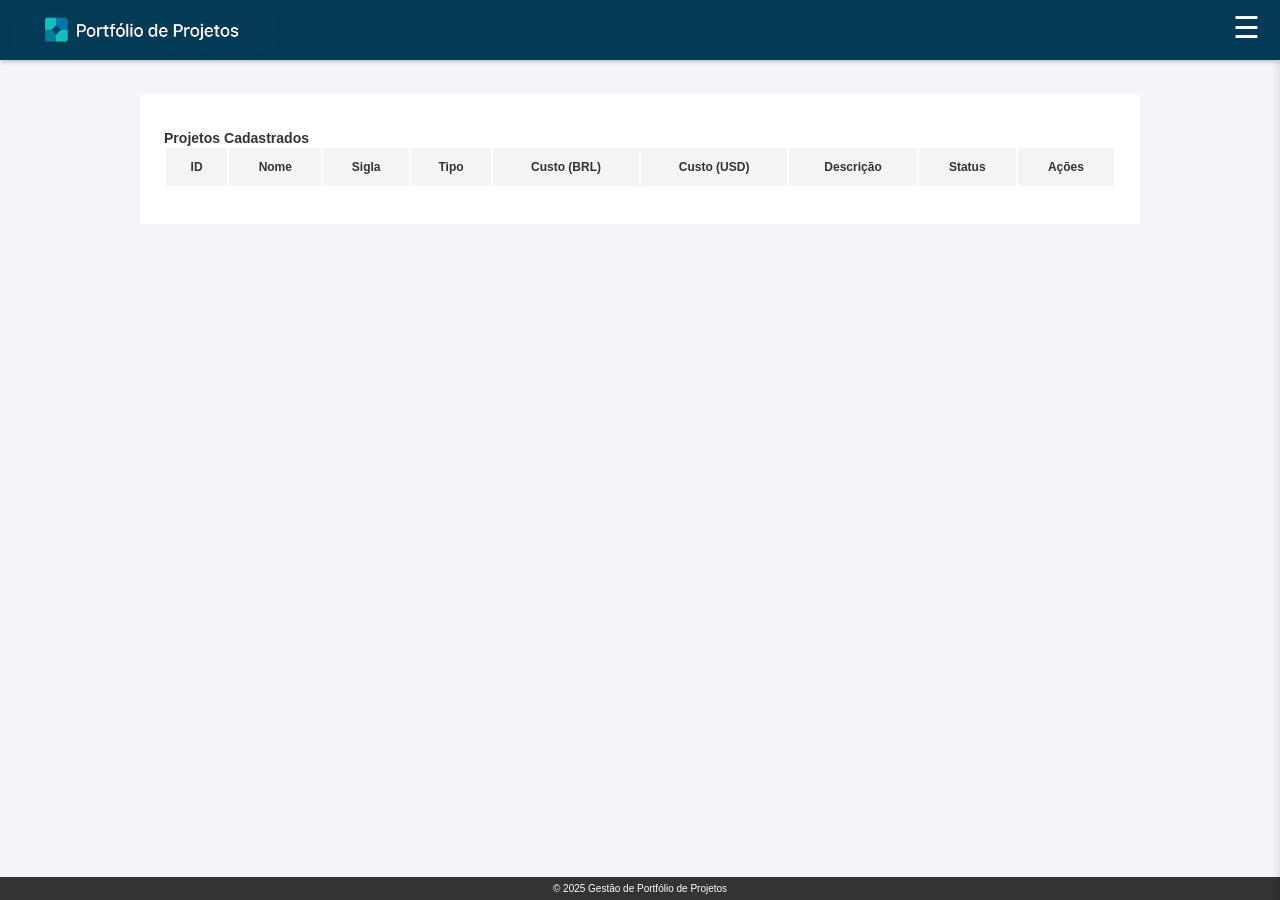
<file: index.html>
<!DOCTYPE html>
<html lang="pt-br">
<head>
  <meta charset="UTF-8" />
  <meta name="viewport" content="width=device-width, initial-scale=1.0" />
  <title>Portfólio de Projetos</title>
  <link rel="stylesheet" href="../styles.css" />
  <link rel="icon" href="imagens/favicon.png" type="image/png">
</head>
<body>
  <div class="layout">
    <header>
      <div class="header-left">
        <img src="../imagens/logo2.png" alt="Logo" class="logo-header" />
        <h2></h2>
      </div>
      <button id="toggleSidebar" class="menu-toggle">☰</button>
    </header> 

    <aside class="sidebar-overlay" id="sidebar">
      <div class="sidebar-header">
        <h3>Menu</h3>
        <!--<button class="close-btn" onclick="fecharSidebar()"></button>-->
      </div>
      <ul class="sidebar-menu">
        <li><a href="#" onclick="loadPage('home')">Home</a></li>
        <li class="submenu">
          <span>Projetos</span>
          <ul class="submenu-items">
            <li><a href="#" onclick="loadPage('cadastro-projeto.html')">Cadastrar</a></li>
            <li><a href="#" onclick="loadPage('projetos.html')">Listar</a></li>
          </ul>
        </li>
        <li class="submenu">
          <span>Recursos</span>
          <ul class="submenu-items">
            <li><a href="#" onclick="loadPage('cadastro-recurso.html')">Cadastrar</a></li>
            <li><a href="#" onclick="loadPage('recursos.html')">Listar</a></li>
          </ul>
        </li>
        <li><a href="#" onclick="loadPage('gerenciar-equipe.html')">Gerenciar Equipes</a></li>
      </ul>
    </aside>
    

    <main>
      <section id="conteudo">
        <!-- Conteúdo carregado dinamicamente vai aqui -->
      </section>
    </main>

    <div id="historicoModal" class="modal">
      <div class="modal-content">
        <div class="modal-header">
          <div class="div-left"><h2>Histórico do Projeto</h2></div>
          <div class="div-right">
            <button type="button" class="btn-close" onclick="fecharModal()">&times;</button>
          </div>
        </div>
        <div class="modal-body" id="historico-container"><!-- Histórico será carregado aqui --></div>
      </div>
    </div>

    <div id="recursosModal" class="modal">
      <div class="modal-content">
        <div class="modal-header">
          <div class="div-left"><h2>Recursos do Projeto</h2></div>
          <div class="div-right">
            <button type="button" class="btn-close" onclick="fecharModalRecursos()">&times;</button>
          </div>
        </div>
        <div class="modal-body" id="recursos-container"><!-- Os recursos serão carregados aqui --></div>
      </div>
    </div>

    <footer>
      <p>&copy; 2025 Gestão de Portfólio de Projetos</p>
    </footer>
  </div>

  <script src="js/projeto.js"></script>
  <script src="js/recurso.js"></script>
  <script src="js/equipe.js"></script>
  <script src="js/scripts.js"></script>
</body>
</html>
</file>
<file: styles.css>
/* ======================= Reset ======================= */
*::before,
*::after,
* {
  margin: 0;
  padding: 0;
  box-sizing: border-box;
  text-decoration: none;
}

:root {
  --white: #fff;
  --black: #131826;
  --blue: #3fa6d5;
  --blue2: #004aad;
  --blue3: #043a55;
  --blue4: #87f2f1;
  --blue5: #14bbba;
  --orange: #f7941e;
  --yellow: #efcc5a;
  --red: #d6290b;
  --green: #8fc346;
  --gray: #eeeeee;
  --gray1: #f4f4f9;
  --gray2: #333;
}

/* ======================= Base ======================= */
html {
  font-size: 12px;
}

body {
  font-family: Arial, sans-serif;
  margin: 0;
  padding: 0;
  min-height: 100vh;
  background-color: var(--gray1);
  color: var(--gray2);
  scroll-behavior: smooth;
}

.layout {
  display: flex;
  flex-direction: column;
  min-height: 100vh;
}

/* ======================= Header ======================= */
header {
  position: fixed;
  top: 0;
  left: 0;
  right: 0;
  height: 60px;
  background-color: var(--blue3);
  display: flex;
  align-items: center;
  justify-content: space-between;
  padding: 0 1rem;
  box-shadow: 0 2px 4px rgba(0, 0, 0, 0.2);
  z-index: 999;
}

.header-left {
  display: flex;
  align-items: center;
  gap: 10px;
}

.logo-header {
  height: 40px;
  margin-right: 0.8rem;
}

/* ======================= Botão Hamburguer ======================= */
.menu-toggle {
  position: absolute;
  top: 10px;
  right: 20px;
  font-size: 2.5rem;
  background: none;
  border: none;
  cursor: pointer;
  color: white;
}

/* ======================= Sidebar ======================= */
.sidebar-overlay {
  position: fixed;
  top: 0;
  right: 0;
  width: 220px;
  height: 100%;
  background-color: #f9f9f9;
  box-shadow: -2px 0 8px rgba(0, 0, 0, 0.1);
  transform: translateX(100%);
  transition: transform 0.3s ease-in-out;
  z-index: 998;
  padding: 1rem;
  margin-top: 50px;
}

.sidebar-overlay.open {
  transform: translateX(0);
}

.sidebar-header {
  display: flex;
  justify-content: space-between;
  align-items: center;
  margin-bottom: 1rem;
}

.close-btn {
  position: absolute;
  top: 10px;
  right: 10px;
  font-size: 1.4rem;
  background: none;
  border: none;
  cursor: pointer;
}

.sidebar-menu {
  list-style: none;
  padding: 0;
}

.sidebar-menu li {
  margin-bottom: 0.5rem;
}

.sidebar-menu a,
.sidebar-menu span {
  color: var(--blue2);
  text-decoration: none;
  padding: 0.5rem;
  display: block;
  border-radius: 5px;
  transition: background-color 0.8s;
  cursor: pointer;
}

.sidebar-menu a:hover,
.sidebar-menu span:hover {
  background-color: var(--blue4);
}

.submenu-items {
  display: none;
  list-style: none;
  margin-left: 1rem;
  padding-left: 0.5rem;
  border-left: 2px solid var(--blue2);
  max-height: 0;
  overflow: hidden;
  /*transition: max-height 0.3s ease-in-out;*/
  transition: max-height 0.8s ease-in-out;
}

.submenu.open .submenu-items {
  display: block;
  max-height: 500px; /* altura máxima esperada para os submenus */
}


/* ======================= Main ======================= */
main {
  flex: 1;
  margin-top: 70px;
  padding: 1rem;
}

/* ======================= Section ======================= */
section {
  max-width: 1000px;
  margin: 1rem auto;
  padding: 1rem;
  background: #fff;
  box-shadow: 0 0 0 rgba(0, 0, 0, 0.1);
}

/* ======================= Tabelas ======================= */
table {
  width: 100%;
  table-layout: auto;
  word-wrap: break-word;
}

thead {
  background-color: #f4f4f4;
}

thead th {
  padding: 12px 15px;
  text-align: center;
}

tbody td {
  background-color: var(--gray);
  padding: 0.4rem;
  text-align: center;
  font-size: 0.85rem;
  letter-spacing: 0.04rem;
}

tbody td:nth-child(1) {
  border-left: 5px solid var(--blue);
}

tbody td:nth-child(5) {
  white-space: normal;
  text-align: right;
  vertical-align: middle;
}

tbody tr:hover {
  transform: scale(1.01);
}

tbody tr:nth-child(even) {
  background-color: #f9f9f9;
}

/* ======================= Formulários ======================= */
form {
  display: flex;
  flex-wrap: wrap;
  gap: 1rem;
  max-width: 900px;
  margin: auto;
  background-color: #fff;
  padding: 1rem;
  border-radius: 8px;
  box-shadow: 0 2px 4px rgba(0, 0, 0, 0.1);
}

.form-group {
  flex: 1 1 calc(33.33% - 1rem);
  display: flex;
  flex-direction: column;
}

.form-group.full-width {
  flex: 1 1 100%;
}

label {
  margin-bottom: 0.4rem;
  font-weight: bold;
  color: var(--gray2);
}

input,
select,
textarea {
  padding: 0.6rem;
  font-size: 1rem;
  border: 1px solid #ccc;
  border-radius: 5px;
  background-color: var(--white);
  transition: border-color 0.3s;
}

input:focus,
select:focus,
textarea:focus {
  outline: none;
  border-color: var(--blue2);
  box-shadow: 0 0 0 2px rgba(79, 195, 247, 0.2);
}

textarea {
  resize: vertical;
  min-height: 50px;
}

button[type="submit"] {
  background-color: var(--blue2);
  color: white;
  font-size: 0.9rem;
  padding: 0.6rem 1.5rem;
  border: none;
  border-radius: 5px;
  cursor: pointer;
  align-self: flex-end;
  margin-top: 1rem;
  transition: background-color 0.3s;
}

button[type="submit"]:hover {
  background-color: var(--blue);
}

.form-group.full-width:last-of-type {
  display: flex;
  justify-content: flex-end;
}

/* ======================= Status ======================= */
.status-a-iniciar {
  background-color: var(--yellow);
  color: #fff;
}

.status-em-andamento {
  background-color: var(--blue);
  color: #fff;
}

.status-suspenso {
  background-color: var(--orange);
  color: #fff;
}

.status-cancelado {
  background-color: var(--red);
  color: #fff;
}

.status-concluido {
  background-color: var(--green);
  color: #fff;
}

/* ======================= Botões e Ícones ======================= */
.button-container {
  display: flex;
  justify-content: center;
  align-items: center;
  gap: 0;
}

.icon {
  width: 20px;
  height: 20px;
}

.icon-button {
  background: none;
  border: none;
  cursor: pointer;
  padding: 4px;
  margin: 0 1px;
  border-radius: 50%;
  position: relative;
  transition: transform 0.2s ease;
}

.icon-button:hover {
  transform: scale(0.95);
}

.tooltip {
  visibility: hidden;
  background-color: black;
  color: white;
  font-size: 11px;
  padding: 5px;
  border-radius: 5px;
  position: absolute;
  bottom: -25px;
  left: 50%;
  transform: translateX(-50%);
  white-space: nowrap;
  z-index: 1;
}

.icon-button:hover .tooltip {
  visibility: visible;
}

/* ======================= Modal ======================= */
.modal {
  display: none;
  position: fixed;
  z-index: 10;
  left: 0;
  top: 0;
  width: 100%;
  height: 100%;
  overflow: auto;
  padding-top: 50px;
  background-color: rgba(0, 0, 0, 0.5);
}

.modal-content {
  background-color: #fff;
  margin: 5% auto;
  padding: 20px;
  width: 80%;
  max-width: 600px;
  border-radius: 10px;
}

.modal-header {
  display: flex;
  justify-content: space-between;
  align-items: center;
}

.modal-body {
  padding: 20px 0;
}

.btn-close {
  font-size: 1.5em;
  border: none;
  background: none;
  cursor: pointer;
}

/* ======================= Footer ======================= */
footer {
  background-color: #333;
  color: #fff;
  text-align: center;
  font-size: 10px;
  padding: 0.5rem 0;
  width: 100%;
  position: relative;
  bottom: 0;
}

/* ======================= Responsividade ======================= */
@media (max-width: 550px) {
  table {
    display: block;
    width: 100%;
  }

  thead {
    display: none;
  }

  tr {
    display: block;
    margin-bottom: 1rem;
  }

  td {
    display: block;
    text-align: left;
    font-size: 12px;
  }

  td:before {
    content: attr(data-label);
    font-weight: bold;
    display: inline-block;
    width: 300px;
  }
}
</file>
